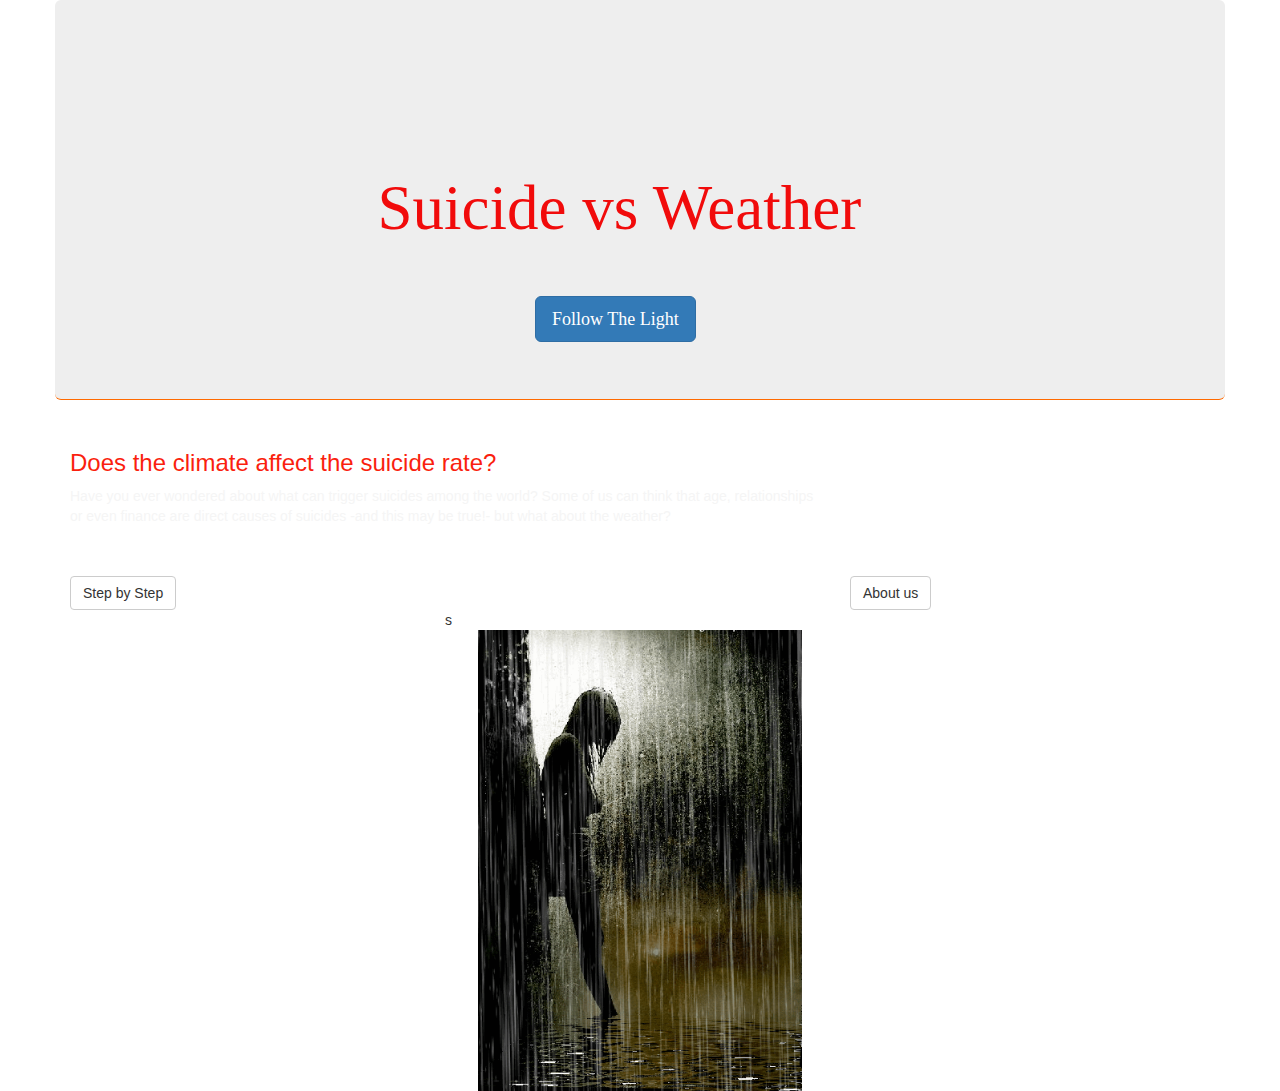
<file: index.html>
<!DOCTYPE html>
<html lang="en">

<head>
  <title>Suicide vs Weather </title>
  <meta charset="UTF-8">
  <meta name="viewport" content="width=device-width, initial-scale=1.0">
  <meta http-equiv="X-UA-Compatible" content="ie=edge">
  <link rel="stylesheet" href="https://maxcdn.bootstrapcdn.com/bootstrap/3.3.7/css/bootstrap.min.css">
  <link rel="stylesheet" href="styles.css">
  <script src="https://ajax.googleapis.com/ajax/libs/jquery/3.3.1/jquery.min.js"></script>
  <!--
  <style>
      body {
         background-image: url("http://www.toca-ch.com/data/walls/27/22109120.jpg");
      }
   </style>-->
  </head>

<body>
 
  <div class="container">
    <div class="row">
      <div class="jumbotron" class="jumbotron text-center">
        <h1 class="jumbo_font">Suicide vs Weather</h1>
        <p class="jumbo_btn"><a class="btn btn-primary btn-lg" href="followthelight.html" role="button">Follow The Light</a></p>  
      </div>
    </div>
    
    <!-- New Row-->
    <div class="row">
      <div class="col-md-8">
        <h3 class="heading" class="landpage">Does the climate affect the suicide rate?</h3>
        <p class="paragraph">Have you ever wondered about what can trigger suicides among the world? Some of us can think
            that age, relationships or even finance are direct causes of suicides -and this may be true!- but
            what about the weather? </p>
        <br><br>
      </div>
    </div>

    <!-- New Row, Buttons-->
    <div class="row">
        <div class="col-sm-4 col-md-4">
          <a href="Step.html" type="button" class="btn btn-default" role="button" class="landpage_btn">Step by Step</a>
        </div>
            
        <div class="col-sm-4 col-md-4">
          
        </div>
    
    <div class="col-sm-4 col-md-4">
      <a href="Aboutus.html" type="button" class="btn btn-default" role="button" class="landpage_btn">About us</a>
    </div>
    <div class="col-sm-4  col-md-4">
    </div>
  
    <br>s

    <div class="row">
      <div class="col-md-12">
        <img id="gif" src="giphy.gif" class="landpage_img"></img>
      </div>
    
  </div>
</body>

</html>
</file>
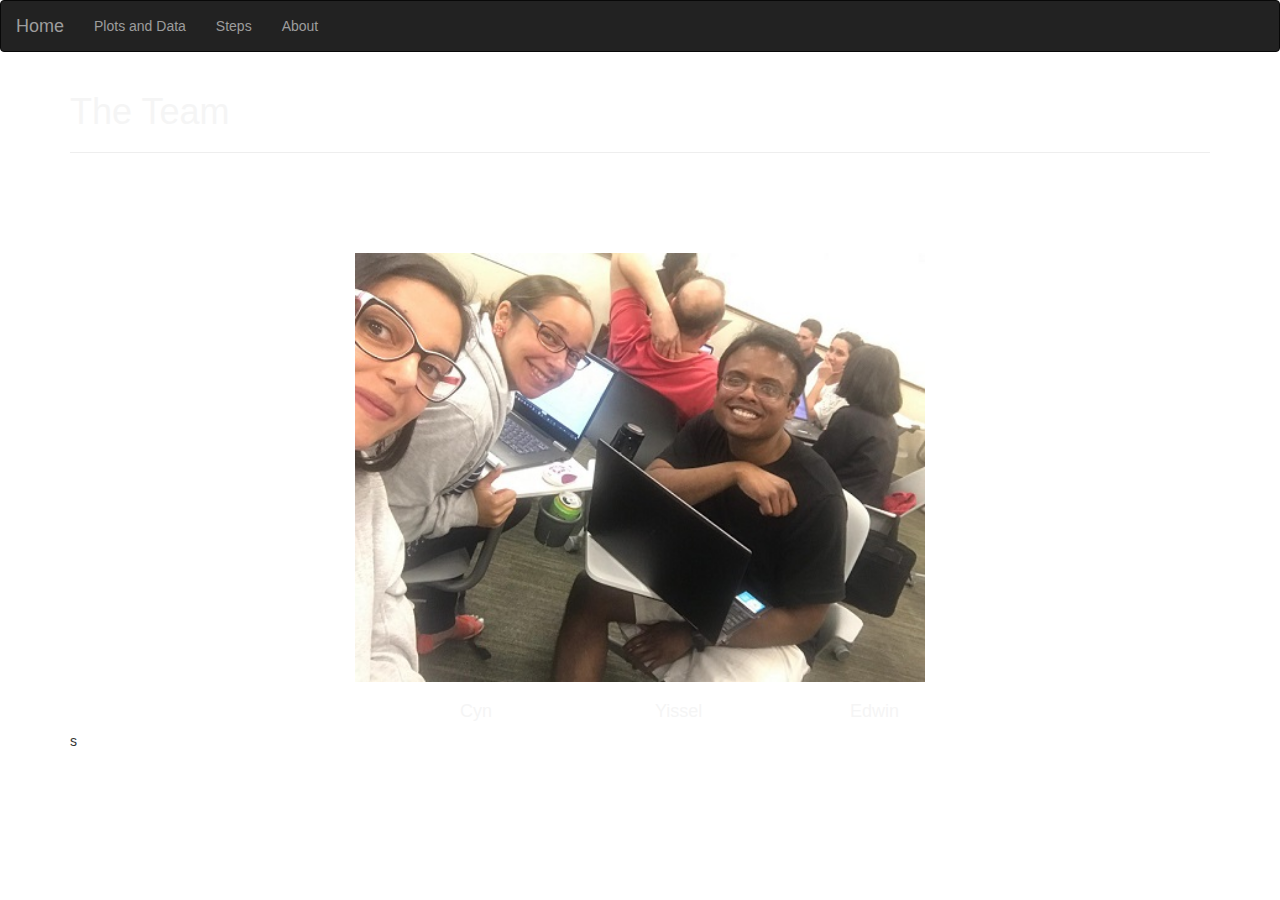
<file: Aboutus.html>
<!DOCTYPE html>
<html lang="en">

<head>
  <meta charset="UTF-8">
  <meta name="viewport" content="width=device-width, initial-scale=1.0">
  <meta http-equiv="X-UA-Compatible" content="ie=edge">
  <title>Suicide Rate vs Weather - The Team</title>
  <link rel="stylesheet" href="https://maxcdn.bootstrapcdn.com/bootstrap/3.3.7/css/bootstrap.min.css">
  <script src="https://ajax.googleapis.com/ajax/libs/jquery/3.3.1/jquery.min.js"></script>
  <script src="https://maxcdn.bootstrapcdn.com/bootstrap/3.4.0/js/bootstrap.min.js"></script>
  <link rel="stylesheet" href="styles.css">

</head>

<body>
     <!-- NavBar with Collapsable Menu--> 
     <nav class="navbar navbar-inverse">
        <div class="container-fluid">
          <div class="navbar-header">
            <button type="button" class="navbar-toggle" data-toggle="collapse" data-target="#myNavbar">
              <span class="icon-bar"></span>
              <span class="icon-bar"></span>
              <span class="icon-bar"></span>                        
            </button>
            <a class="navbar-brand" href="index.html">Home</a>
          </div>
        
          <div class="collapse navbar-collapse" id="myNavbar">
            <ul class="nav navbar-nav">
              <li class="active"></li>
              <li><a href="followthelight.html">Plots and Data</a></li>
              <li><a href="Step.html">Steps</a></li>
              <li><a href="Aboutus.html">About</a></li>
            </ul>
          </div>
        </div>
      </nav>

  
  <div class="container">
    <!--row 1-->
    <div class="row">
      <div class="col-md-12">
        <h1 class="title">The Team</h1>
        <hr>
        <br><br><br><br>
      </div>
    </div>

    <!--row 2-->
    <div class="row">
      <div class="col-md-12">
      <p><img id="image" src="us.jpeg" alt="us_img" class="landpage_img"></p>
    </div>
    </div>

    <div class="row">
      <div class="col-md-4"></div>
      <div class="col-md-2">
        <h4 class="name_c" margin="auto">Cyn</h4>
        <small></small>
      </div>
      <div class="col-md-2">
        <h4 class="paragraph">Yissel</h4>
        <small></small>
      </div>
      <div class="col-md-2">
        <h4 class="paragraph">Edwin</h4>
        <small></small>
      </div>
      <div class="col-md-2"></div>
    </div>s
    
    
  </div>




</body>

</html>
</file>
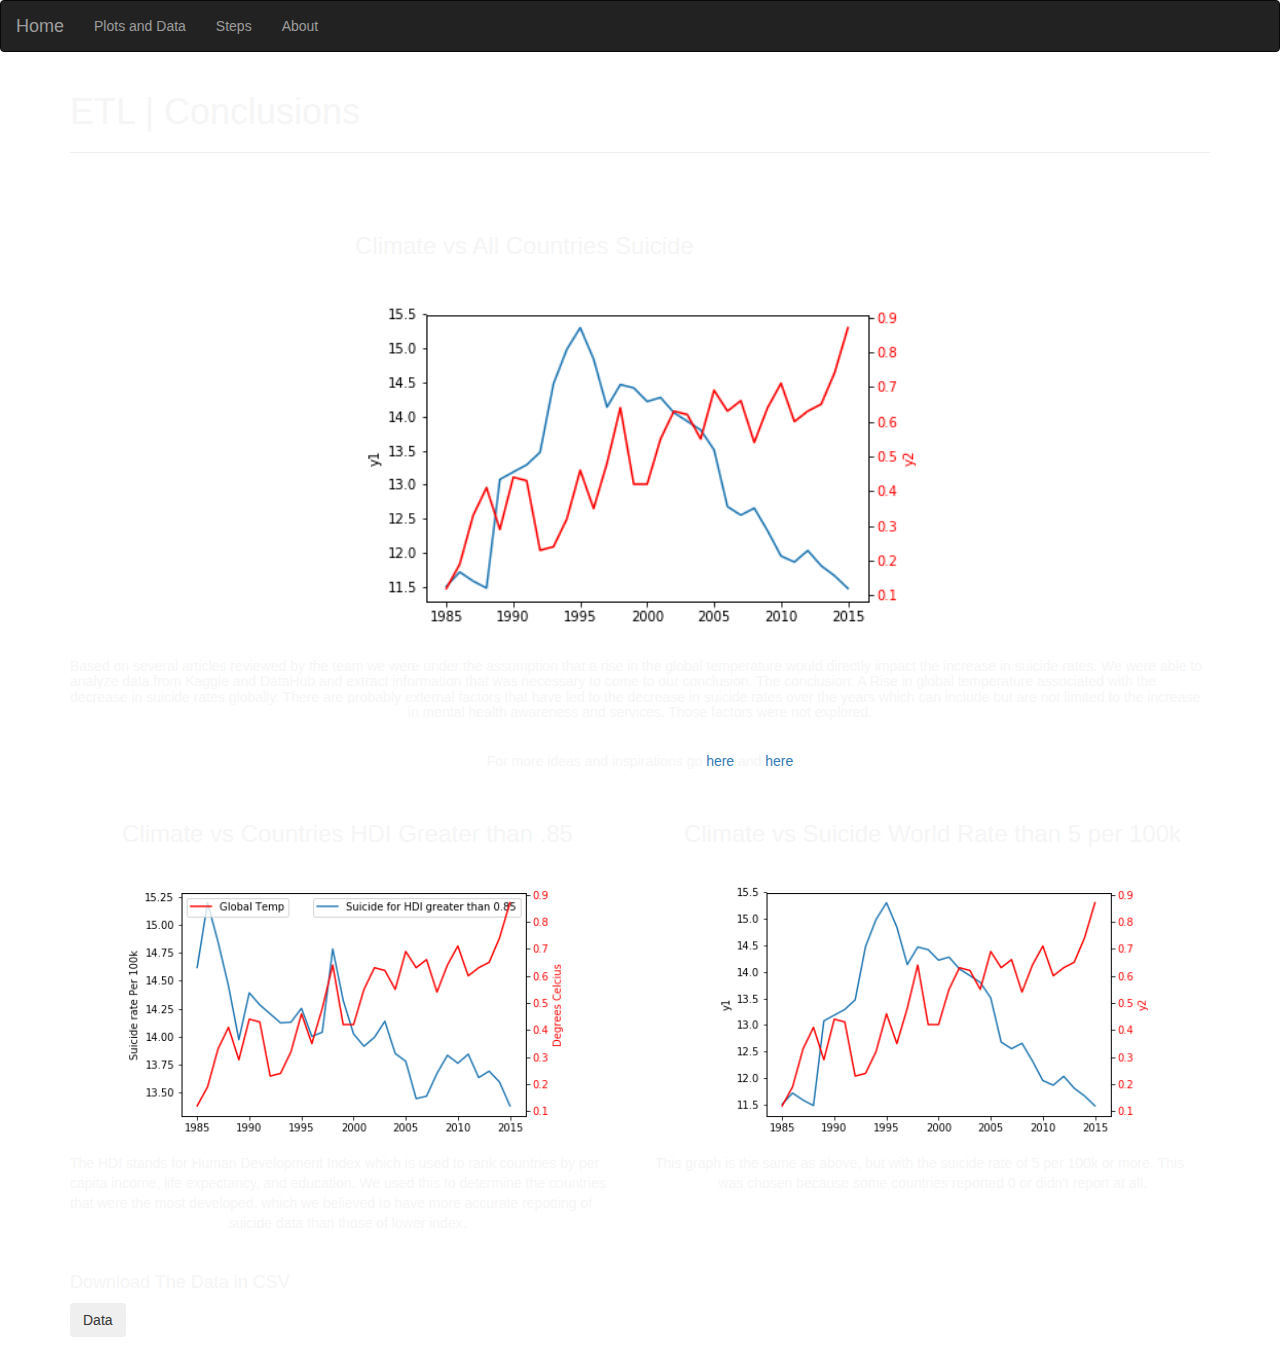
<file: followthelight.html>
<!DOCTYPE html>
<html lang="en">

<head>
  <title>Suicide vs Weather - Step by Step </title>
  <meta charset="UTF-8">
  <meta name="viewport" content="width=device-width, initial-scale=1.0">
  <meta http-equiv="X-UA-Compatible" content="ie=edge">
  <link rel="stylesheet" href="https://maxcdn.bootstrapcdn.com/bootstrap/3.3.7/css/bootstrap.min.css">
  <script src="https://ajax.googleapis.com/ajax/libs/jquery/3.3.1/jquery.min.js"></script>
  <script src="https://maxcdn.bootstrapcdn.com/bootstrap/3.4.0/js/bootstrap.min.js"></script>
  <link rel="stylesheet" href="styles.css">
</head>

<body>
     <!--NavBar with Collapsable Menu--> 
     <nav class="navbar navbar-inverse">
        <div class="container-fluid">
          <div class="navbar-header">
            <button type="button" class="navbar-toggle" data-toggle="collapse" data-target="#myNavbar">
              <span class="icon-bar"></span>
              <span class="icon-bar"></span>
              <span class="icon-bar"></span>                        
            </button>
            <a class="navbar-brand" href="index.html">Home</a>
          </div>
          <div class="collapse navbar-collapse" id="myNavbar">
            <ul class="nav navbar-nav">
              <li class="active"></li>
              <li><a href="followthelight.html">Plots and Data</a></li>
              <li><a href="Step.html">Steps</a></li>
              <li><a href="Aboutus.html">About</a></li>
            </ul>
          </div>
        </div>
      </nav>
      
  <div class="container">

    <!-- New Row, Page Title -->
    <div class="row">
      <div class="col-md-12">
        <h1 class="title"> ETL | Conclusions </h1>
        <hr>
        <br><br>
      </div>
    </div>

    <!-- New Row -->
    <div class="row">
      <div class="col-md-12">
        <h3 class='landpage_img' class="plot_title"> Climate vs All Countries Suicide</h3>
        <img class="landpage_img" src="Jupyter Notebook and more/Climate vs All Countries Suicide.png">
      </div>
    </div>

    <div class="row">
      <div class="col-md-12">
        <h5 class="plot_paragraph">Based on several articles reviewed by the team we were under the assumption that a rise in the global temperature would directly impact the increase in suicide rates. We were able to analyze data from Kaggle and DataHub and extract information that was necessary to come to our conclusion.
            The conclusion: A Rise in global temperature associated with the decrease in suicide rates globally.
            There are probably external factors that have led to the decrease in suicide rates over the years which can include but are not limited to the increase in mental health awareness and services. Those factors were not explored.</h5>
        <br>
            <p class="plot_paragraph" >For more ideas and inspirations go <a href="https://www.nature.com/articles/d41586-018-05783-w">here</a> and <a href="https://www.theatlantic.com/science/archive/2018/07/high-temperatures-cause-suicide-rates-to-increase/565826/">here </a></p>
          </div>
  </div>
    <br>
        
  <div class="row">
    <div class="col-md-6">      
      <h3 class="plot_title"> Climate vs Countries HDI Greater than .85</h3>
       <img class="plot_img" src="Jupyter Notebook and more/Climate vs Countries HDI Greater than .85.png">
       <p class="plot_paragraph" > The HDI stands for Human Development Index which is used to rank countries by per capita income, life expectancy, and education. 
          We used this to determine the countries that were the most developed, which we believed to have more accurate repotting of suicide data than those of lower index. </p>
    </div>
    <div class="col-md-6">      
      <h3 class="plot_title"> Climate vs Suicide World Rate than 5 per 100k</h3>
      <img class="plot_img" src="Jupyter Notebook and more/Climate vs Countries Suicides Greater than 5 per 100k.png">
      <p class="plot_paragraph" > This graph is the same as above, but with the suicide rate of 5 per 100k or more. This was chosen because some countries reported 0 or didn't report at all. </p>

    </div>
  </div>

        <br>
      
    <div class="row">
        <div class="col-md-6">
          <!-- proposal button-->
          <h4 class="list">Download The Data in CSV</h4>
          <form method="get" target="Jupyter Notebook and more/group_suicide.csv" action="Jupyter Notebook and more/group_suicide.csv">
          <button  type="submit" class="btn">Data</button>
          </form>
        </div>
    </div>
    <br>

  </div>
</body>

</html>
</file>
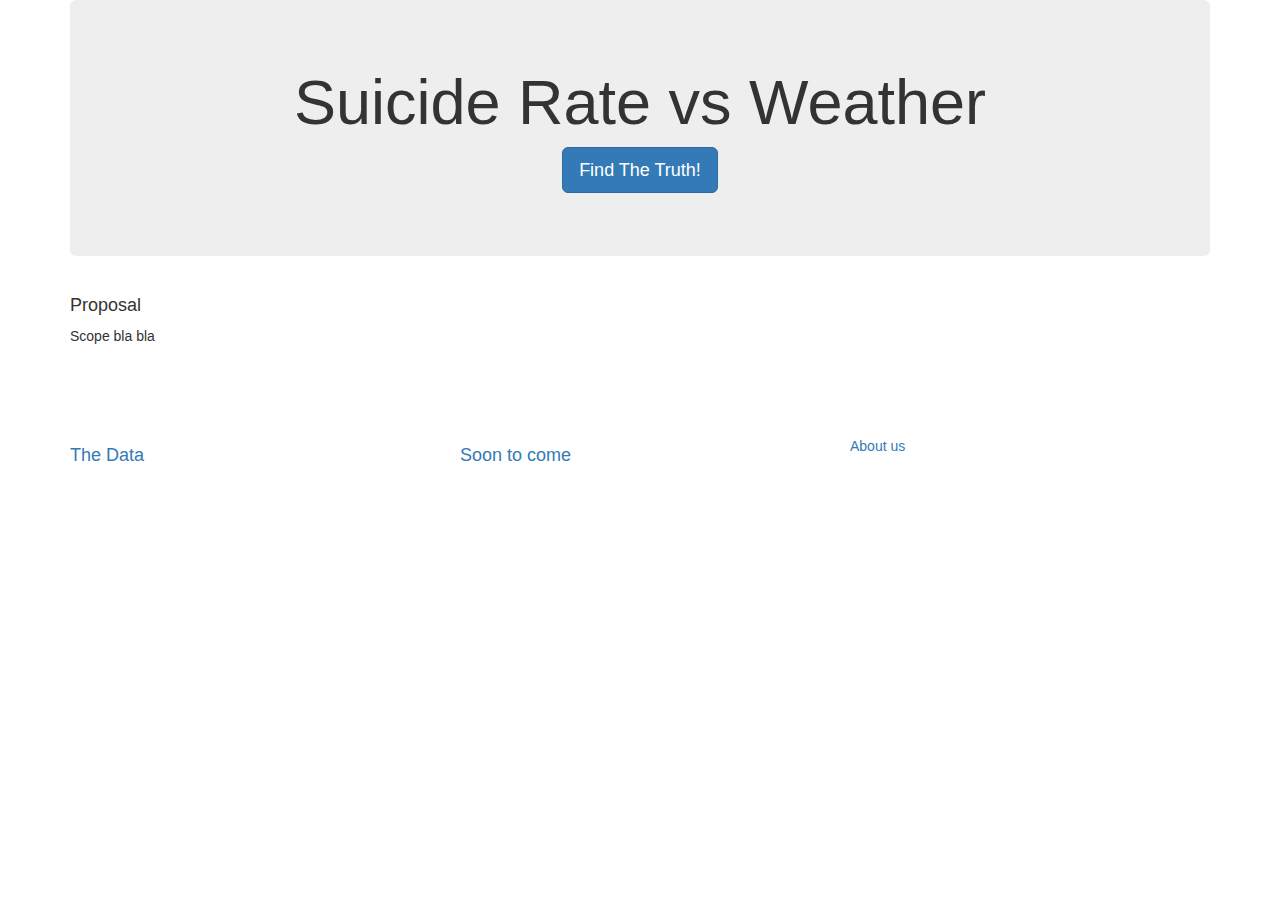
<file: table.html>
<!DOCTYPE html>
<html lang="en">

<head>
  <meta charset="UTF-8">
  <meta name="viewport" content="width=device-width, initial-scale=1.0">
  <meta http-equiv="X-UA-Compatible" content="ie=edge">
  <title>Suicide Rate vs Weather </title>
  <link rel="stylesheet" href="https://maxcdn.bootstrapcdn.com/bootstrap/3.3.7/css/bootstrap.min.css">
</head>

<body>
  <div class="container">

    <div class="jumbotron text-center">
      <h1>Suicide Rate vs Weather</h1>
      <p><a class="btn btn-primary btn-lg" href="/scrape" role="button">Find The Truth!</a></p>
    </div>

    <!-- Craigslist Listings -->
    <div class="row">
      <div class="col-md-12">
        <h4 class="heading">Proposal</h4>
        <p>Scope bla bla </p>
        <br><br><br><br>
      </div>
    </div>
    <div class="row">
      <div class="col-md-4">
        <a href="Data.html" class="heading"><h4>The Data</h4> </a>
      </div>
      <div class="col-md-4">
        <a class="heading"><h4>Soon to come</h4>
      </div>
      <div class="col-md-4">
        <a href="Aboutus.html" class="heading">About us</a>
      </div>
    </div>
    
    
  </div>
</body>

</html>
</file>
<file: styles.css>
#gif {
    width: 324px;
    height: 461px; 
}

.jumbotron {
    background-image:url(https://hridaya-yoga.com/wp-content/uploads/RESOURCES.WHATISHRIDAYA-IMG_4678-02-LR.jpg);
    height:400px;
    background-repeat: no-repeat;
    background-size: cover;
    border-bottom:1px solid #ff6a00;
    color: rgb(241, 11, 11);
    font-family: 'Trebuchet MS';
  }
  .jumbotron .container {
    position:relative;
    top:50px;
  }

.jumbo_font {
  margin-top: 12%;
  margin-left: 25%;
}

.jumbo_btn {
  margin-top: 5%;
  margin-left: 40%;
}


/* Adding this to the head in the index page will change the background 
<style>
      body {
         background-image: url("https://hridaya-yoga.com/wp-content/uploads/RESOURCES.WHATISHRIDAYA-IMG_4678-02-LR.jpg");
      }
   </style>
*/

.list, .landpage, .paragraph, .title {
    color: whitesmoke;
}

.heading {
  color: rgb(250, 31, 15);
}

.landpage_img {
  display: block;
  margin-left: auto;
  margin-right: auto;
  width: 50%;
  color:whitesmoke;
}

.landpage_btn {
  margin-left: 50%;
}

body {
  background-image: url("http://www.toca-ch.com/data/walls/27/22109120.jpg");
}

.name_c {
  color: whitesmoke;
}

.quote-by, .curly-quotes {
  color:rgb(153, 153, 34);
}

.plot_title {
  color:whitesmoke;
  text-align: center;
}

.plot_paragraph {
  color:whitesmoke;
  text-align-last: center;
}

.plot_img {
  display: block;
  margin-left: auto;
  margin-right: auto;
  width: 80%;
  
}
</file>
